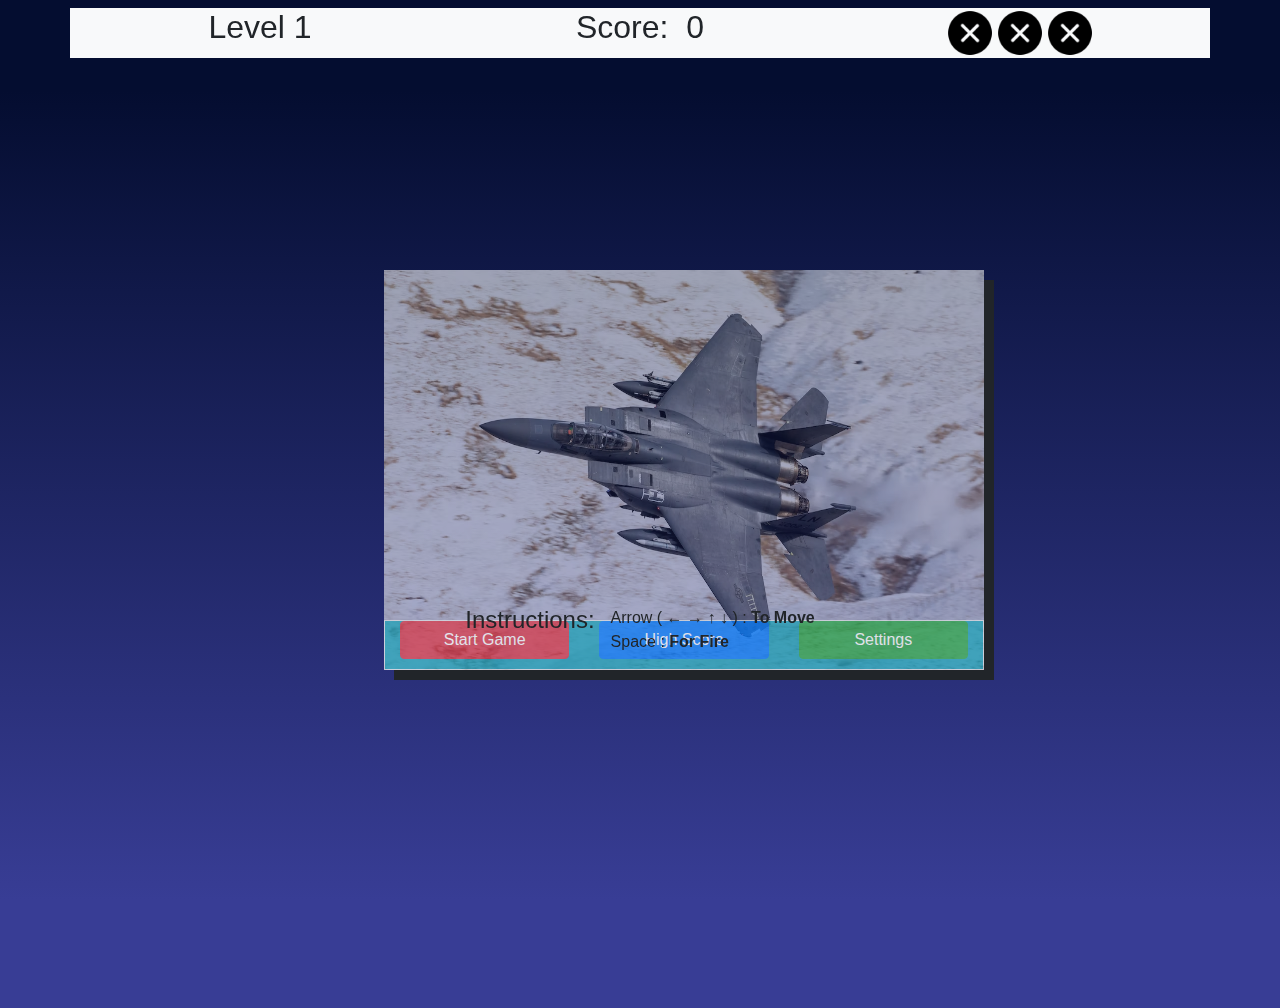
<file: Fighter-Jet - Copy/fighter-jet.html>
<html>

<head>
	<title>Fighter Jet</title>
	<h1></h1>
	<link rel="stylesheet" href="css/fontawesome_all.css">
	<!-- Bootstrap CSS -->
	<link rel="stylesheet" href="css/bootstrap.css">
	<link rel="stylesheet" href="css/style.css">
	<style>
		#startGame,
		#afterPause {
			position: absolute;
			left: 30%;
			top: 30%;
			box-shadow: 10px 10px;
		}

		#menu_buttons {
			bottom: 0;
			opacity: 0.7;
			height: 50px;
			width: 100%;
		}

		.menuButton {
			width: 100%;
		}

		#pause {
			position: absolute;
			z-index: 1;
			/* top:30px; */
			left: 0;
			height: 50px;
			border-radius: 0;

		}

		/* #startButton{
            display: block;
            position: absolute;
            left: 0%;
            height: 80px;
            width: 50%;
            bottom: 5%;
            opacity: 0.7;
        }
	
		#showHighScroreButton{
            display: block;
            position: absolute;
            left: 20%;
            height: 80px;
            width: 50%;
            bottom: 5%;
            opacity: 0.7;
        }

		 #showLevelButton{ 
            display: block;
            position: absolute;
            left: 40%;
            height: 80px;
            width: 50%;
            bottom: 5%;
            opacity: 0.7;
        } */
	</style>
	<!-- <script src="jquery-2.2.js"></script> -->
</head>

<body>
	<audio id="fire">
		<source src="sound/sound_design_effect_descend_futuristic_short-[AudioTrimmer.com].mp3">
	</audio>
	<audio id="enemyKill">
		<source src="sound/Explosion+7.mp3">
	</audio>
	<audio id="collideEnemy">
		<source src="sound/explosion-[AudioTrimmer.com].mp3">
	</audio >
	<audio id="gameOver">
		<source src="sound/TunePocket-Game-Over-Sound-3-Preview-[AudioTrimmer.com].mp3">
	</audio>
	
	<!-- <div class="border">
			<button class="btn btn-success" onclick="pauseGame()" style="position:absolute; top:0; z-index: 1;">Pause</button>
	</div> -->

	<div id="layers">
		<div class="layer"></div>
		<div class="layer"></div>
		<div class="layer"></div>
		<div class="layer"></div>
		<div class="layer"></div>
		<div class="container">
			<button id="pause" class="btn btn-light border border-primary d-none" onclick="pauseGame()"><i class="fa fa-pause fa-2x"></i></button>
			<div class="row p-0 bg-light">
				<button id="pause" class="btn btn-light w-20 border border-primary d-none" onclick="pauseGame()"><i class="fa fa-pause fa-2x"></i></button>
				<div class="col-md-4 d-flex justify-content-center">
					<h2 id="level" class="d-inline"></h2>	
				</div>
				<div class="col-md-4 d-flex justify-content-center">
						<h2 class="d-inline ml-auto">Score: &nbsp;</h2>
						<h2 class="d-inline mr-auto" id="score">
				</div>
				<div class="col-md-4 d-flex justify-content-center">
						<img src="images/lifeGone.png" alt="" id="life1" class="" width="50" height="50">
						<img src="images/lifeGone.png" alt="" id="life2" class="" width="50" height="50">
						<img src="images/lifeGone.png" alt="" id="life3" class="" width="50" height="50">
				</div>
			</div>
		</div>
		<div class="row p-0 m-0">
			<div class='wrapCanvas col d-flex justify-content-center w-100'>
				<!-- <canvas id='canvasBg' width='1600' height='500'></canvas> -->
				<!-- <img class="hidden" id="goofyPic" src="andyGoofy.gif" alt="Goofy pic of me" />
						<canvas id="drawing" height="400" width="400"> -->
				<canvas id='canvasEnemy' width='1600' height='600'></canvas>
				<canvas id='canvasJet' width='1600' height='600'></canvas>
				<canvas id='canvasScore' width='1600' height='600'></canvas>
			</div>

			<div id="startGame" class="">
				<img src="images/start.avif"
				 style="height:400px;width:600px;opacity: 0.6;"></img>
				<div id="menu_buttons" class="row bg-info border mx-0" style="position:absolute;">
					<div class="col-sm-4">
						<button id="startButton" class="btn btn-danger menuButton" onclick="play()">Start Game</button>
					</div>
					<div class="col-sm-4">
						<button id="showHighScroreButton" class="btn btn-primary menuButton" onclick="">High Score</button>
					</div>
					<div class="col-sm-4">
						<button id="showLevelButton" class="btn btn-success menuButton" onclick="">Settings</button>
					</div>
				</div>



			</div>


			<div id="afterPause" style="display:none;">
				<!-- <img src="https://images.unsplash.com/photo-1519073147904-23e655032ea3?ixlib=rb-1.2.1&ixid=eyJhcHBfaWQiOjEyMDd9&auto=format&fit=crop&w=1205&q=80"
				 style="height:400px;width:600px;opacity: 0.6;"></img> -->
				<img src="images/paused.jpg" style="height:400px;width:600px;opacity: 0.6;"></img>
				<div id="menu_buttons" class="row bg-info border mx-0" style="position:absolute;">
					<div class="col-sm-4">
						<button id="resume" class="btn btn-danger menuButton" onclick="resumeGame()">Resume Game</button>
					</div>
					<div class="col-sm-4">
						<button id="showHighScroreButton" class="btn btn-primary menuButton" onclick="menu()">Go to Menu</button>
					</div>
					<div class="col-sm-4">
						<button id="restartButton" class="btn btn-success menuButton" onclick="restart()">Restart</button>
					</div>
				</div>
			</div>

		</div>
		<div class="row">
			<div class="info col mt-5 d-flex justify-content-center">
				<h4 class="mr-3">Instructions: </h4>
				<p>
					<span>Arrow ( &larr; &rarr; &uarr; &darr; ) : <strong>To Move</strong></span><br>
					<span>Space : <strong>For Fire</strong></span>
				</p>
			</div>
		</div>
	</div>


	<!-- 
	</div>
	</div> -->

	<!-- <script src="http://code.jquery.com/jquery-3.3.1.min.js" integrity="sha256-FgpCb/KJQlLNfOu91ta32o/NMZxltwRo8QtmkMRdAu8="
	 crossorigin="anonymous"></script> -->
	<script src='jquery.js'></script> 
	<!-- <script src="https://cdnjs.cloudflare.com/ajax/libs/popper.js/1.14.3/umd/popper.min.js" integrity="sha384-ZMP7rVo3mIykV+2+9J3UJ46jBk0WLaUAdn689aCwoqbBJiSnjAK/l8WvCWPIPm49"
	 crossorigin="anonymous"></script> -->
	<script src='popper.min.js'></script> 
	<!-- <script src="https://stackpath.bootstrapcdn.com/bootstrap/4.1.1/js/bootstrap.min.js" integrity="sha384-smHYKdLADwkXOn1EmN1qk/HfnUcbVRZyYmZ4qpPea6sjB/pTJ0euyQp0Mk8ck+5T"
	 crossorigin="anonymous"></script> -->
	<script src='bootstrap.min.js'></script> 
	<script src="Model/level.js"></script>
	<script src='view.js'></script>
	<script src='Model/jet.js'></script>
	<script src='Model/bullet.js'></script>
	<script src='Model/enemy.js'></script>
	<script src='Model/explosion.js'></script>
	<script src='Model/score.js'></script>
	<script src="fighterController.js"></script>
	<script src='Model/enemyBullet.js'></script>
	<script src="Model/enemyExplosion.js"></script>

</body>

</html>
</file>
<file: Fighter-Jet - Copy/css/style.css>
@keyframes twinkle {
	from { opacity: .3; }
	to { opacity: 1; }
}

@keyframes layer-1 {
	from { transform: translate3d(0, 0, 0); }
	to { transform: translate3d(-689px, 0, 0); }
}

@keyframes layer-2 {
	from { transform: translate3d(0, 0, 0); }
	to { transform: translate3d(-699px, 0, 0); }
}

@keyframes layer-3 {
	from { transform: translate3d(0, 0, 0); }
	to { transform: translate3d(-699px, 0, 0); }
}
@keyframes layer-4 {
	from { transform: translate3d(0, 0, 0); }
	to { transform: translate3d(-480px, 0, 0); }
}

@keyframes layer-5 {
	from { transform: translate3d(0, 0, 0); }
	to { transform: translate3d(-486px, 0, 0); }
}

* {
  margin: 0;
  padding: 0;
}

body{
  background-size: 100%;
  /* background-image: url('../images/taylor-van-riper-477124-unsplash.jpg'); */
  background: linear-gradient(0deg, #383d95, #040d30 90%) no-repeat #383d95;
  min-height: 100%;
  margin: 0;
  overflow: hidden;
}

.wrapCanvas{
  margin:auto;
  width: 800px;
  height: 500; 
  /* border: 4px solid black;
  border-image: url(../images/bryan-colosky-317764-unsplash.jpg); */
}

.dark-overlay{
	background: rgba(0,0,0,0.7);
}

.pauseState{
	position: absolute;
	top: 50%;
	left: 50%;
}

canvas {
  top: 50px;
  margin: 0 auto;
  position: absolute;
}


html {
  height: 100%;
}

#layers .layer{
  background-size: auto 100%;
	background-position: 80% 0;
	background-repeat: repeat-x;
	height: 500px;
	left: 0;
	position: absolute;
	top: 0;
	transform: translate3d(0, 0, 0);
	width: 200vw;
  animation: twinkle 10s ease-in -5s infinite alternate, layer-1 344s linear infinite;
	background-image: url('http://imgur.com/9beLKl9.png');
}

#layers .layer:nth-child(1) {
	animation: twinkle 10s ease-in -5s infinite alternate, layer-1 344s linear infinite;
	background-image: url('http://imgur.com/9beLKl9.png');
}

#layers .layer:nth-child(2) {
	animation: twinkle 3s ease-in -3s infinite alternate, layer-2 349s linear infinite;
	background-image: url('http://imgur.com/46MRYFa.png');
}


#layers .layer:nth-child(3) {
	animation: twinkle 3.5s ease-in infinite alternate, layer-3 34s linear infinite;
	background-image: url('http://imgur.com/46MRYFa.png');
}


#layers .layer:nth-child(4) {
	animation: twinkle 4s ease-in -2s infinite alternate, layer-4 25s linear infinite;
	background-image: url('http://imgur.com/BqkETyl.png');
}


#layers .layer:nth-child(5) {
	animation: twinkle 5.5s ease-in infinite alternate, layer-5 243s linear infinite;
	background-image: url('http://imgur.com/x1GB77K.png');
}


/* body {
	background: linear-gradient(0deg, #383d95, #040d30 90%) no-repeat #383d95;
  min-height: 100%;
  margin: 0;
}

#layers {
	height: 200px;
	left: 0;
	overflow: hidden;
	position: absolute;
	top: 0;
	width: 100vw;
}

#layers .layer {
	background-size: auto 100%;
	background-position: 50% 0;
	background-repeat: repeat-x;
	height: 200px;
	left: 0;
	position: absolute;
	top: 0;
	transform: translate3d(0, 0, 0);
	width: 200vw;
}




@keyframes shooting-star {
	0% {
		opacity: 1;
		transform: translate3d(0, 0, 0);
	}
	25% {
		opacity: 1;
	}
	100% {
		opacity: 0;
		transform: translate3d(-270px, 180px, 0);
	}
}

#layers:before {
	animation: 500ms linear 3s shooting-star;
	background-image: url('http://imgur.com/ilhrli3.png');
	background-size: 72px 50px;
	content: ' ';
	height: 50px;
	left: 80%;
	position: absolute;
	top: -50px;
	width: 72px;
	z-index: 100;
} */
</file>
